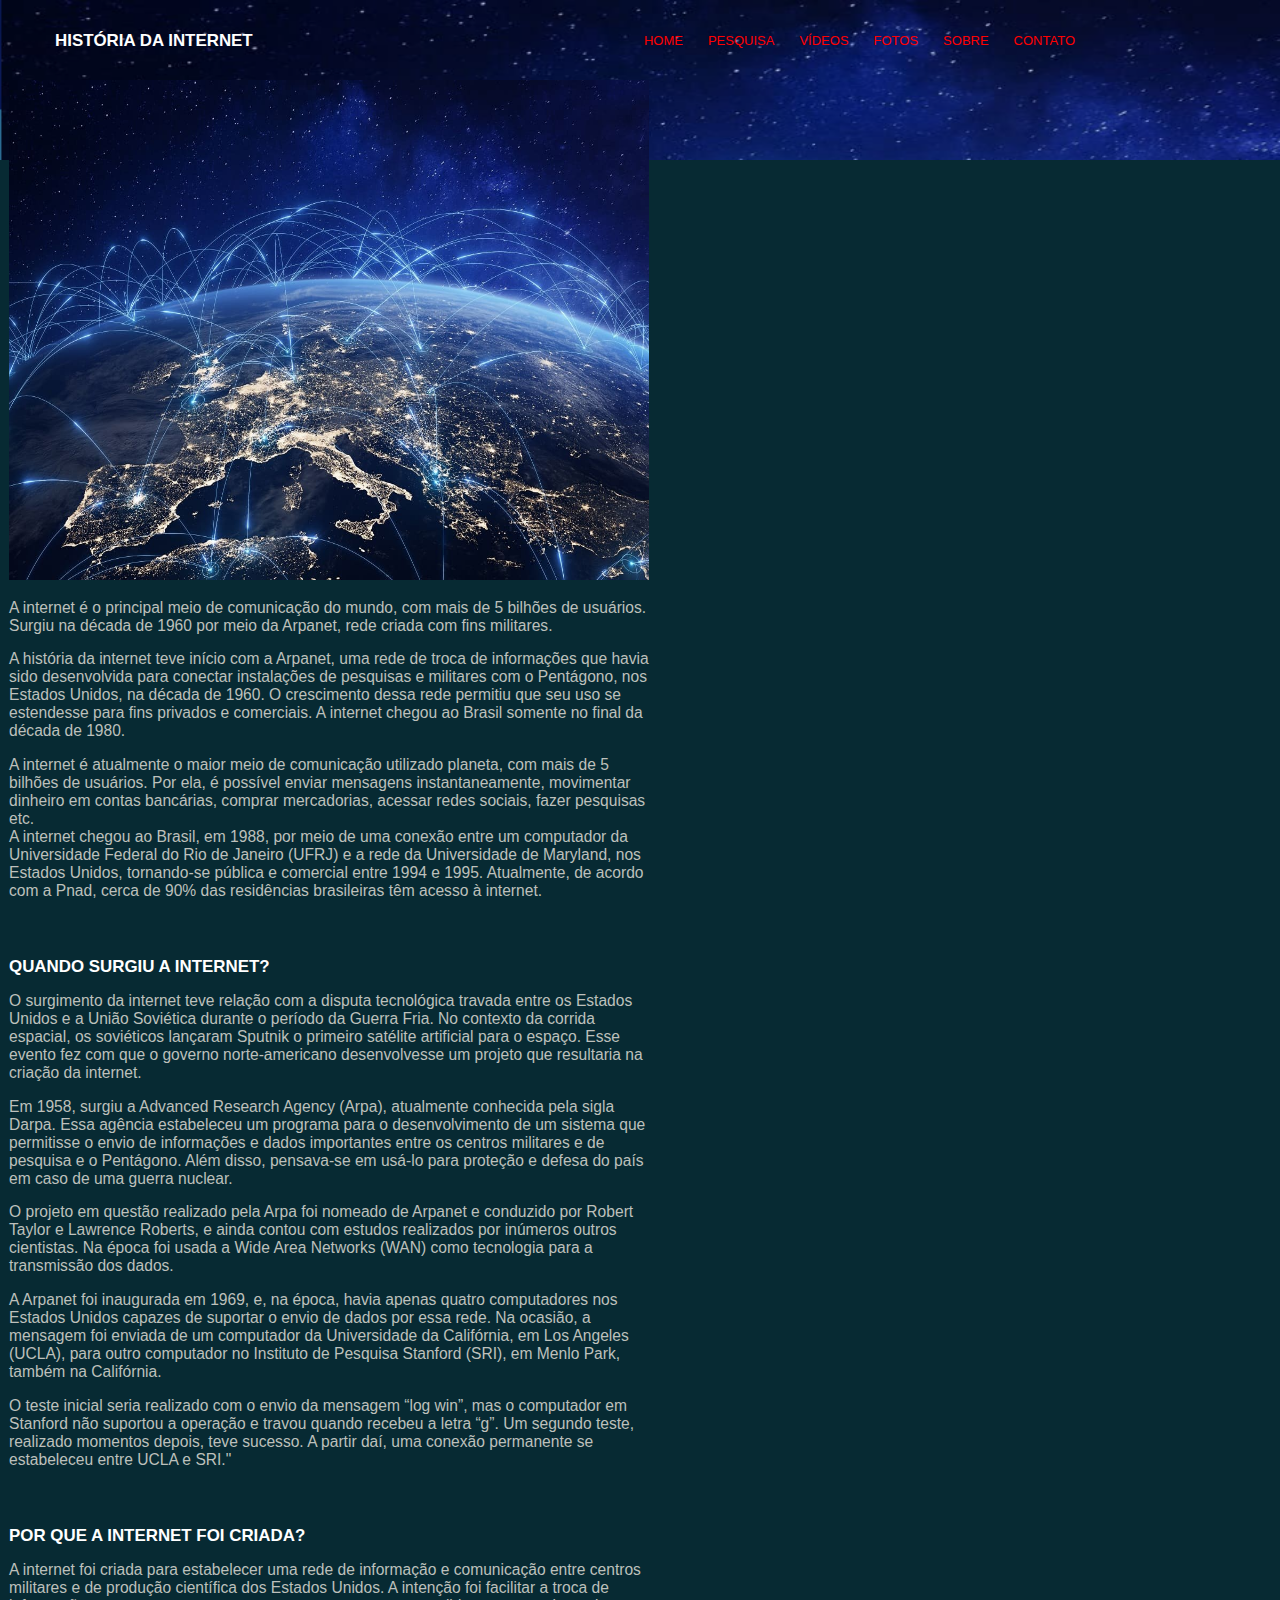
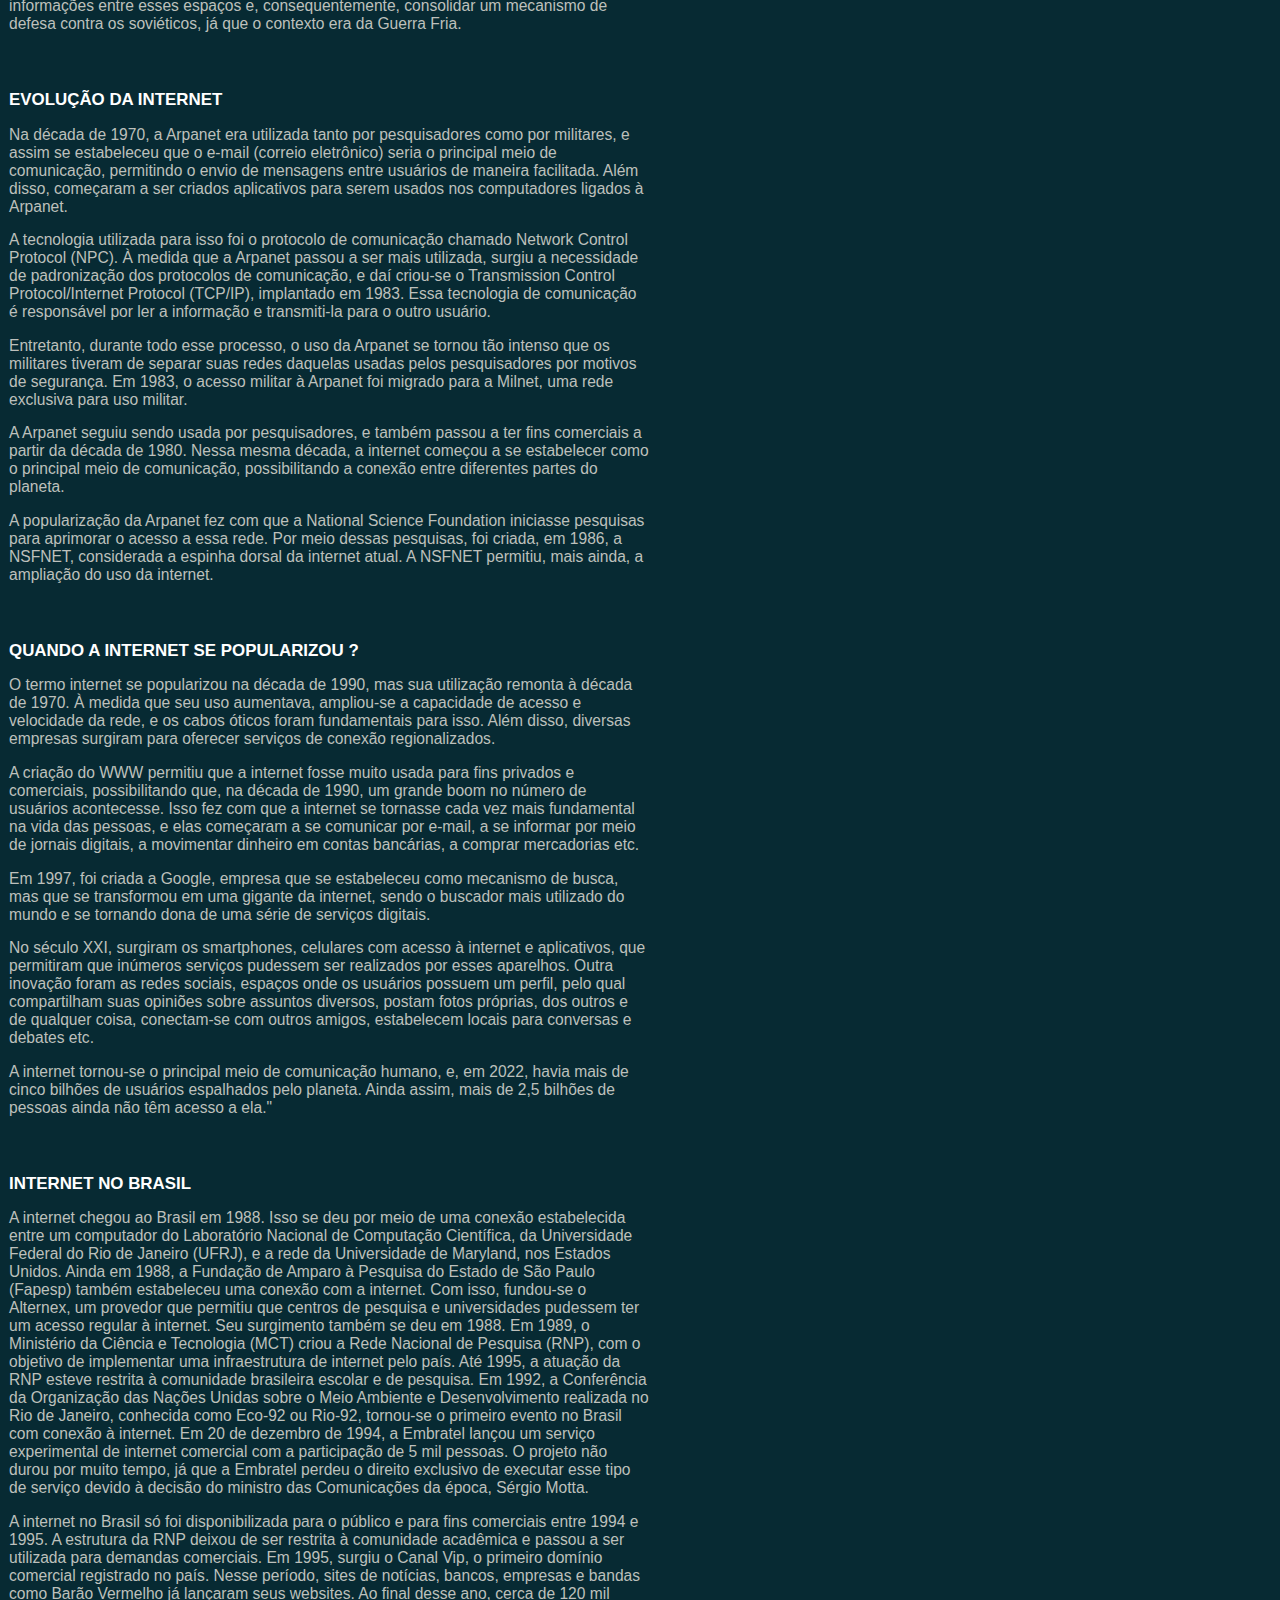
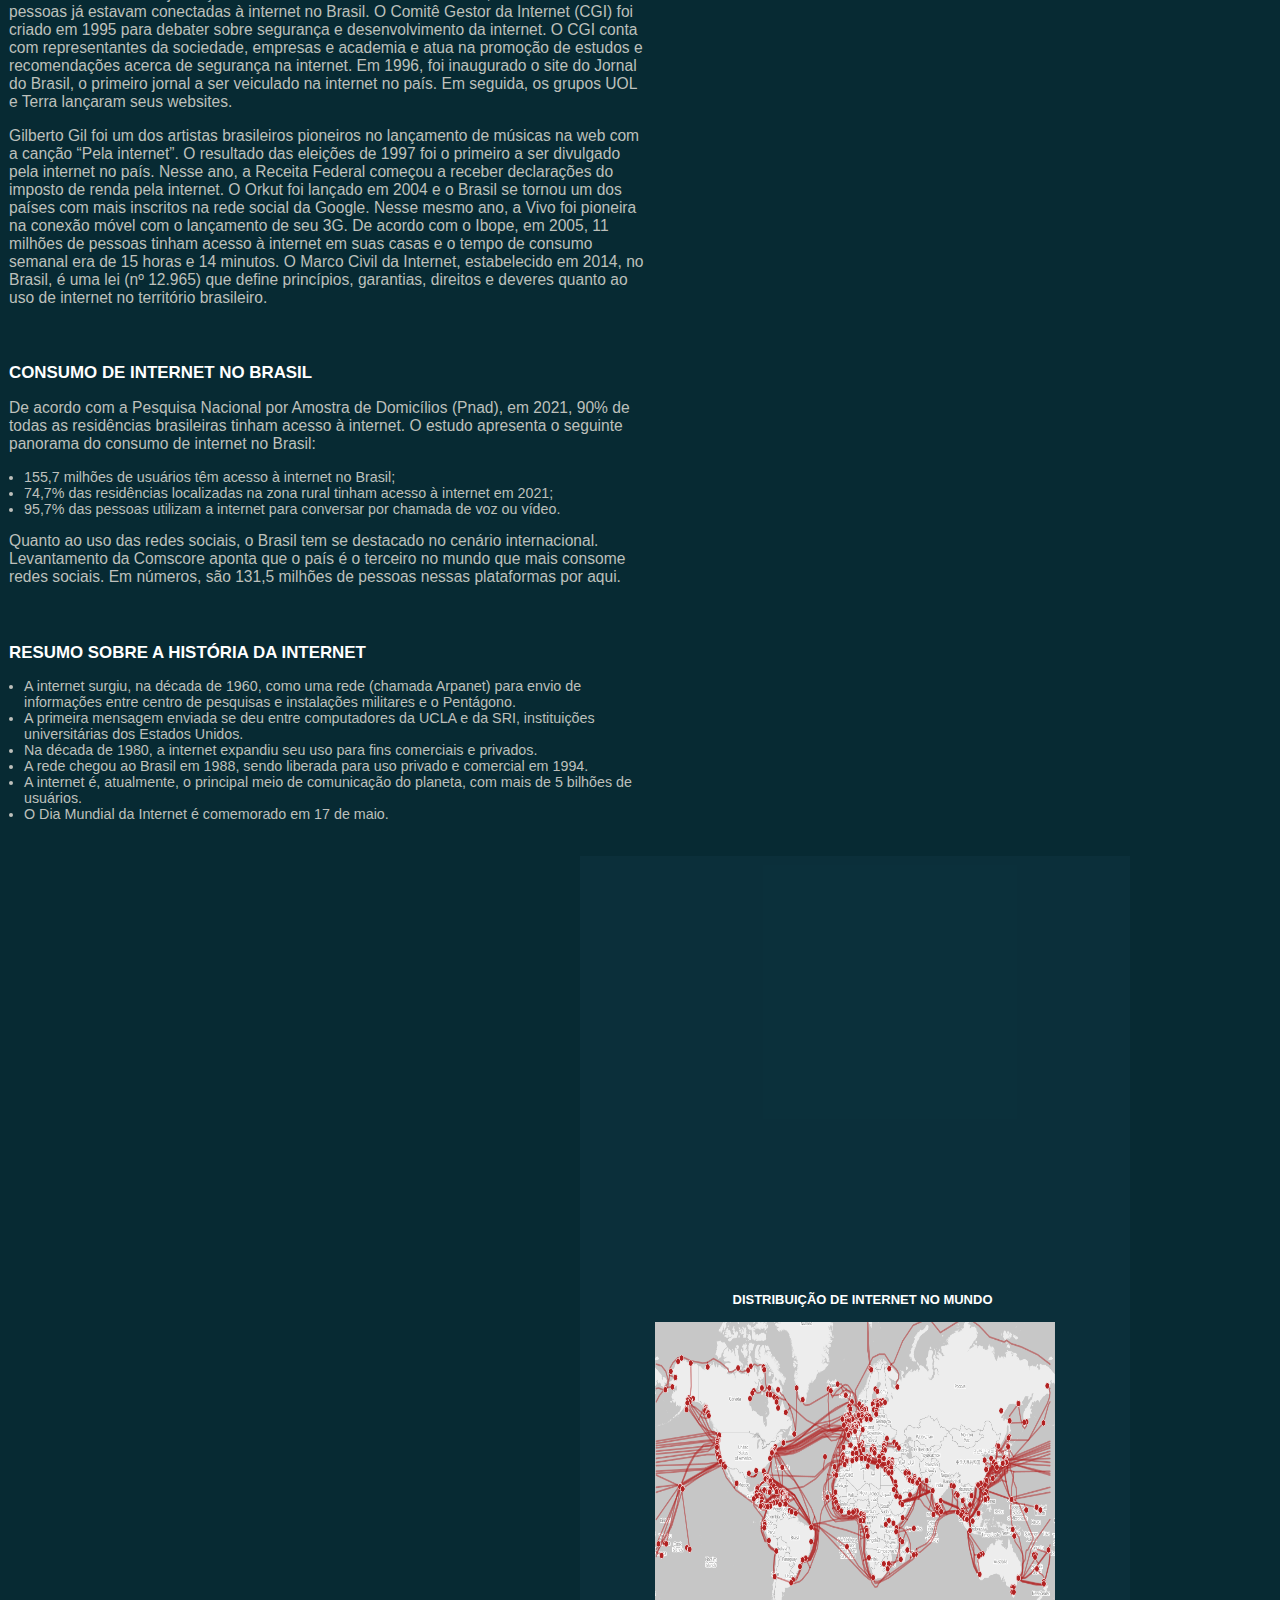
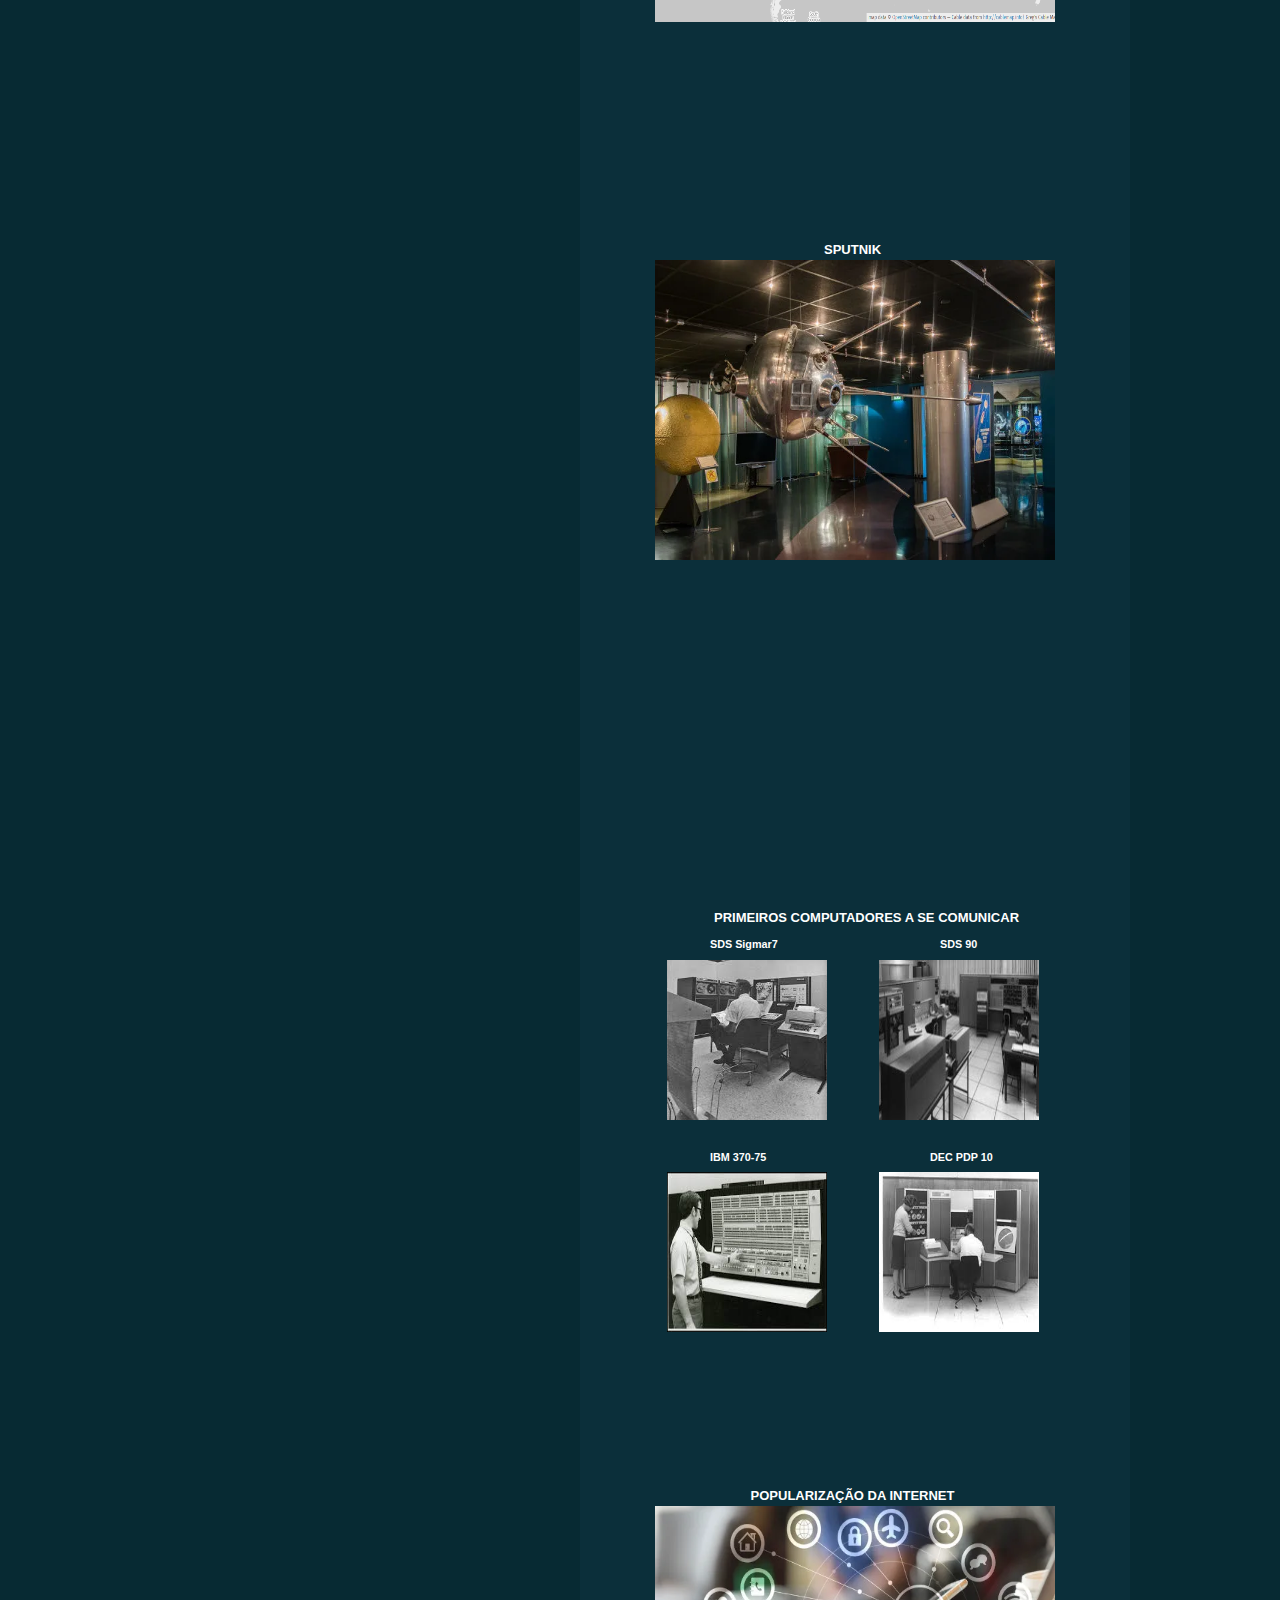
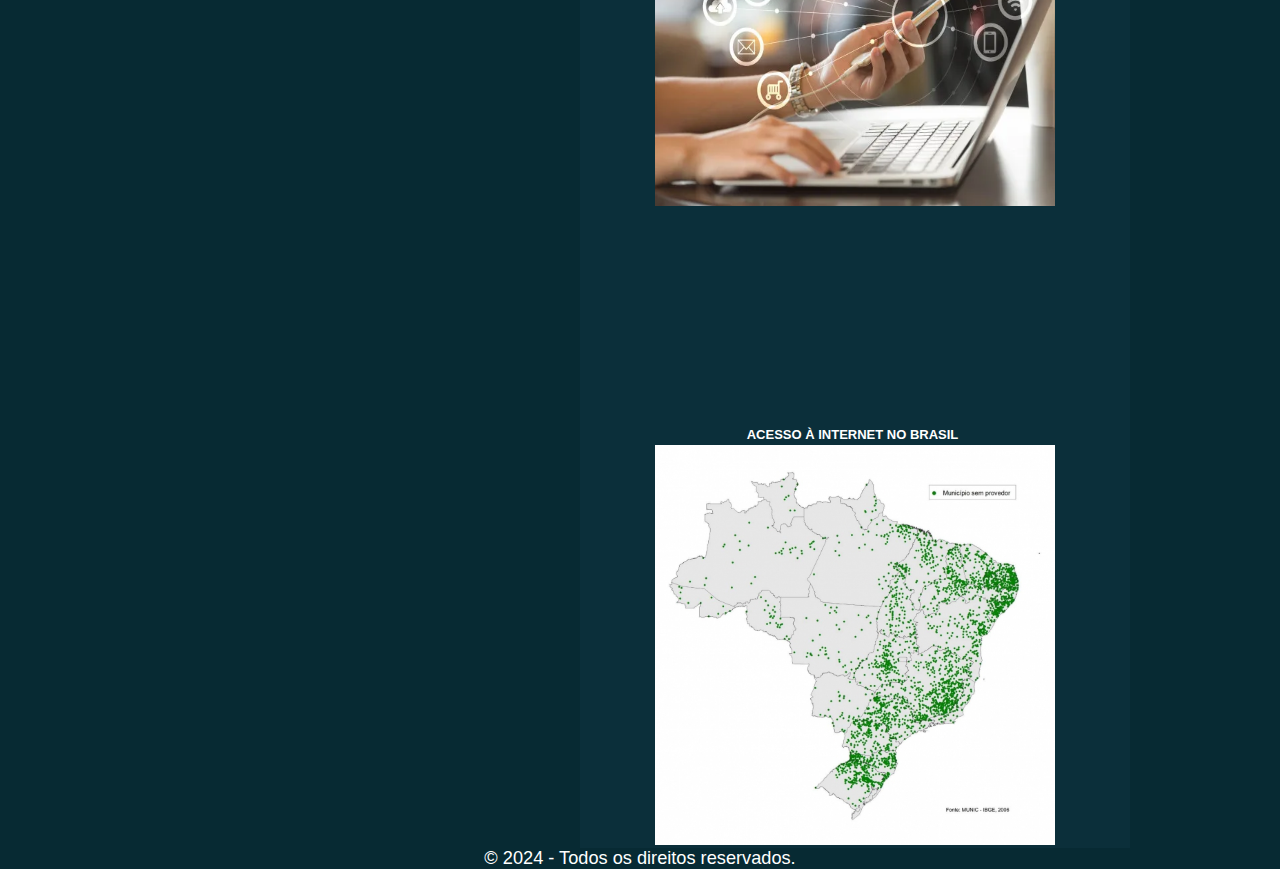
<file: index.html>
<!DOCTYPE html>
<html lang="en">
    <head>
    <meta charset="UTF-8">
    <title>História da Internet</title>

    <!-- Normalize CSS -->
    <link rel="stylesheet" href="css/normalize.css">

    <!-- Estilo Customizado -->
    <link rel="stylesheet" href="css/estilo.css">

    </head>
    <body>
        
        <div id="menuestilo"> <!-- Início Cabeçalho -->

            <div id="logo"> 
                <h1>História da Internet</h1>
            </div>
            
            <div id="navegacao"> <!-- Início Navegação -->
                <ul>
                    <li><a href="">Home</a></li>
                    <li><a href="">Pesquisa</a></li>
                    <li><a href="">Vídeos</a></li>
                    <li><a href="">Fotos</a></li>
                    <li><a href="">Sobre</a></li>
                    <li><a href="">Contato</a></li>
                </ul>
            </div> <!-- Fim Navegação -->

        </div> <!-- Fim Cabeçalho -->
    
        <div id="container"> <!-- Início Container -->      

            <div id="principal"> <!-- Início Principal-->

                <div id="conteudo">  <!-- Início Conteúdo -->
                    <section>
                        <img class="imagemRespossiva" src="imagens/imagem1.jpg" 
                        height="500px"
                        alt="placeholder">
                    </section>

                    <section>

                            <section>
                            
                               <p>
                                A internet é o principal meio de comunicação do mundo, com mais de 5 bilhões de usuários. Surgiu na década de 1960 por meio da Arpanet, rede criada com fins militares.

                                <p>
                               A história da internet teve início com a Arpanet, uma rede de troca de informações que havia sido desenvolvida para conectar instalações de pesquisas e militares com o Pentágono, nos Estados Unidos, na década de 1960. O crescimento dessa rede permitiu que seu uso se estendesse para fins privados e comerciais. A internet chegou ao Brasil somente no final da década de 1980. 
                                </p>

                                <p>
                               A internet é atualmente o maior meio de comunicação utilizado planeta, com mais de 5 bilhões de usuários. Por ela, é possível enviar mensagens instantaneamente, movimentar dinheiro em contas bancárias, comprar mercadorias, acessar redes sociais, fazer pesquisas etc. <br>

                               A internet chegou ao Brasil, em 1988, por meio de uma conexão entre um computador da Universidade Federal do Rio de Janeiro (UFRJ) e a rede da Universidade de Maryland, nos Estados Unidos, tornando-se pública e comercial entre 1994 e 1995. Atualmente, de acordo com a Pnad, cerca de 90% das residências brasileiras têm acesso à internet. 
                                </p>

                                <h3>Quando surgiu a internet?</h3>
                                <p>
                                O surgimento da internet teve relação com a disputa tecnológica travada entre os Estados Unidos e a União Soviética durante o período da Guerra Fria. No contexto da corrida espacial, os soviéticos lançaram Sputnik o primeiro satélite artificial para o espaço. Esse evento fez com que o governo norte-americano desenvolvesse um projeto que resultaria na criação da internet. 
                                </p>

                                <p>
                                Em 1958, surgiu a Advanced Research  Agency (Arpa), atualmente conhecida pela sigla Darpa. Essa agência estabeleceu um programa para o desenvolvimento de um sistema que permitisse o envio de informações e dados importantes entre os centros militares e de pesquisa e o Pentágono. Além disso, pensava-se em usá-lo para proteção e defesa do país em caso de uma guerra nuclear.
                                </p>

                                <p>
                                O projeto em questão realizado pela Arpa foi nomeado de Arpanet e conduzido por Robert Taylor e Lawrence Roberts, e ainda contou com estudos realizados por inúmeros outros cientistas. Na época foi usada a Wide Area Networks (WAN) como tecnologia para a transmissão dos dados.
                                </p>

                                <p>
                                A Arpanet foi inaugurada em 1969, e, na época, havia apenas quatro computadores nos Estados Unidos capazes de suportar o envio de dados por essa rede. Na ocasião, a mensagem foi enviada de um computador da Universidade da Califórnia, em Los Angeles (UCLA), para outro computador no Instituto de Pesquisa Stanford (SRI), em Menlo Park, também na Califórnia.
                                </p>

                                <p>
                                O teste inicial seria realizado com o envio da mensagem “log win”, mas o computador em Stanford não suportou a operação e travou quando recebeu a letra “g”. Um segundo teste, realizado momentos depois, teve sucesso. A partir daí, uma conexão permanente se estabeleceu entre UCLA e SRI."
                                </p>

                                <h3>Por que a internet foi criada?</h3>
                                <p>                                   
                                A internet foi criada para estabelecer uma rede de informação e comunicação entre centros militares e de produção científica dos Estados Unidos. A intenção foi facilitar a troca de informações entre esses espaços e, consequentemente, consolidar um mecanismo de defesa contra os soviéticos, já que o contexto era da Guerra Fria.
                                </p>

                                <h3>Evolução da internet</h3>
                                <p>
                                Na década de 1970, a Arpanet era utilizada tanto por pesquisadores como por militares, e assim se estabeleceu que o e-mail (correio eletrônico) seria o principal meio de comunicação, permitindo o envio de mensagens entre usuários de maneira facilitada. Além disso, começaram a ser criados aplicativos para serem usados nos computadores ligados à Arpanet.
                                </p>

                                <p>
                                A tecnologia utilizada para isso foi o protocolo de comunicação chamado Network Control Protocol (NPC). À medida que a Arpanet passou a ser mais utilizada, surgiu a necessidade de padronização dos protocolos de comunicação, e daí criou-se o Transmission Control Protocol/Internet Protocol (TCP/IP), implantado em 1983. Essa tecnologia de comunicação é responsável por ler a informação e transmiti-la para o outro usuário.
                                </p>

                                <p>
                                Entretanto, durante todo esse processo, o uso da Arpanet se tornou tão intenso que os militares tiveram de separar suas redes daquelas usadas pelos pesquisadores por motivos de segurança. Em 1983, o acesso militar à Arpanet foi migrado para a Milnet, uma rede exclusiva para uso militar.
                                </p>

                                <p>
                                A Arpanet seguiu sendo usada por pesquisadores, e também passou a ter fins comerciais a partir da década de 1980. Nessa mesma década, a internet começou a se estabelecer como o principal meio de comunicação, possibilitando a conexão entre diferentes partes do planeta.
                                </p>

                                <p>
                                A popularização da Arpanet fez com que a National Science Foundation iniciasse pesquisas para aprimorar o acesso a essa rede. Por meio dessas pesquisas, foi criada, em 1986, a NSFNET, considerada a espinha dorsal da internet atual. A NSFNET permitiu, mais ainda, a ampliação do uso da internet.
                                </p>

                                <h3>Quando a internet se popularizou ?</h3>
                                <p>
                                O termo internet se popularizou na década de 1990, mas sua utilização remonta à década de 1970. À medida que seu uso aumentava, ampliou-se a capacidade de acesso e velocidade da rede, e os cabos óticos foram fundamentais para isso. Além disso, diversas empresas surgiram para oferecer serviços de conexão regionalizados.
                                </p>

                                <p>
                                A criação do WWW permitiu que a internet fosse muito usada para fins privados e comerciais, possibilitando que, na década de 1990, um grande boom no número de usuários acontecesse. Isso fez com que a internet se tornasse cada vez mais fundamental na vida das pessoas, e elas começaram a se comunicar por e-mail, a se informar por meio de jornais digitais, a movimentar dinheiro em contas bancárias, a comprar mercadorias etc.
                                </p>

                                <p>
                                Em 1997, foi criada a Google, empresa que se estabeleceu como mecanismo de busca, mas que se transformou em uma gigante da internet, sendo o buscador mais utilizado do mundo e se tornando dona de uma série de serviços digitais.
                                </p>

                                <p>
                                No século XXI, surgiram os smartphones, celulares com acesso à internet e aplicativos, que permitiram que inúmeros serviços pudessem ser realizados por esses aparelhos. Outra inovação foram as redes sociais, espaços onde os usuários possuem um perfil, pelo qual compartilham suas opiniões sobre assuntos diversos, postam fotos próprias, dos outros e de qualquer coisa, conectam-se com outros amigos, estabelecem locais para conversas e debates etc.
                                </p>

                                <p>
                                A internet tornou-se o principal meio de comunicação humano, e, em 2022, havia mais de cinco bilhões de usuários espalhados pelo planeta. Ainda assim, mais de 2,5 bilhões de pessoas ainda não têm acesso a ela."
                                </p>

                                <h3>Internet no Brasil</h3>
                               <p>
                                A internet chegou ao Brasil em 1988. Isso se deu por meio de uma conexão estabelecida entre um computador do Laboratório Nacional de Computação Científica, da Universidade Federal do Rio de Janeiro (UFRJ), e a rede da Universidade de Maryland, nos Estados Unidos.
                               
                                Ainda em 1988, a Fundação de Amparo à Pesquisa do Estado de São Paulo (Fapesp) também estabeleceu uma conexão com a internet. Com isso, fundou-se o Alternex, um provedor que permitiu que centros de pesquisa e universidades pudessem ter um acesso regular à internet. Seu surgimento também se deu em 1988.
                                
                                Em 1989, o Ministério da Ciência e Tecnologia (MCT) criou a Rede Nacional de Pesquisa (RNP), com o objetivo de implementar uma infraestrutura de internet pelo país. Até 1995, a atuação da RNP esteve restrita à comunidade brasileira escolar e de pesquisa.
                             
                                Em 1992, a Conferência da Organização das Nações Unidas sobre o Meio Ambiente e Desenvolvimento realizada no Rio de Janeiro, conhecida como Eco-92 ou Rio-92, tornou-se o primeiro evento no Brasil com conexão à internet.
                                
                                Em 20 de dezembro de 1994, a Embratel lançou um serviço experimental de internet comercial com a participação de 5 mil pessoas. O projeto não durou por muito tempo, já que a Embratel perdeu o direito exclusivo de executar esse tipo de serviço devido à decisão do ministro das Comunicações da época, Sérgio Motta.
                               </p>

                               <p>
                                A internet no Brasil só foi disponibilizada para o público e para fins comerciais entre 1994 e 1995. A estrutura da RNP deixou de ser restrita à comunidade acadêmica e passou a ser utilizada para demandas comerciais.
                               
                                Em 1995, surgiu o Canal Vip, o primeiro domínio comercial registrado no país. Nesse período, sites de notícias, bancos, empresas e bandas como Barão Vermelho já lançaram seus websites. Ao final desse ano, cerca de 120 mil pessoas já estavam conectadas à internet no Brasil.
                               
                                O Comitê Gestor da Internet (CGI) foi criado em 1995 para debater sobre segurança e desenvolvimento da internet. O CGI conta com representantes da sociedade, empresas e academia e atua na promoção de estudos e recomendações acerca de segurança na internet.
                               
                                Em 1996, foi inaugurado o site do Jornal do Brasil, o primeiro jornal a ser veiculado na internet no país. Em seguida, os grupos UOL e Terra lançaram seus websites.
                               </p>

                               <p>
                                Gilberto Gil foi um dos artistas brasileiros pioneiros no lançamento de músicas na web com a canção “Pela internet”.
                               
                                O resultado das eleições de 1997 foi o primeiro a ser divulgado pela internet no país. Nesse ano, a Receita Federal começou a receber declarações do imposto de renda pela internet.
                                
                                O Orkut foi lançado em 2004 e o Brasil se tornou um dos países com mais inscritos na rede social da Google. Nesse mesmo ano, a Vivo foi pioneira na conexão móvel com o lançamento de seu 3G.
                               
                                De acordo com o Ibope, em 2005, 11 milhões de pessoas tinham acesso à internet em suas casas e o tempo de consumo semanal era de 15 horas e 14 minutos.
                                
                                O Marco Civil da Internet, estabelecido em 2014, no Brasil, é uma lei (nº 12.965) que define princípios, garantias, direitos e deveres quanto ao uso de internet no território brasileiro.
                                </p>

                                <h3>Consumo de internet no Brasil</h3>
                                <p>
                                De acordo com a Pesquisa Nacional por Amostra de Domicílios (Pnad), em 2021, 90% de todas as residências brasileiras tinham acesso à internet.

                                O estudo apresenta o seguinte panorama do consumo de internet no Brasil:
                                </p> 

                                <ul id="lista"> 
                                    <li>
                                155,7 milhões de usuários têm acesso à internet no Brasil;
                                    </li>
                                    <li>
                                74,7% das residências localizadas na zona rural tinham acesso à internet em 2021;
                                    </li>
                                    <li>
                                95,7% das pessoas utilizam a internet para conversar por chamada de voz ou vídeo.
                                    </li>
                                </ul>
                                <p>

                                Quanto ao uso das redes sociais, o Brasil tem se destacado no cenário internacional. Levantamento da Comscore aponta que o país é o terceiro no mundo que mais consome redes sociais. Em números, são 131,5 milhões de pessoas nessas plataformas por aqui.
                                </p> 
                                
                                <h3 id="resumo">Resumo sobre a história da internet</h3>
                                <ul id="lista">
                                    <li>
                                 A internet surgiu, na década de 1960, como uma rede (chamada Arpanet) para envio de informações entre centro de pesquisas e instalações militares e o Pentágono.
                                     </li>
                                     <li>
                                 A primeira mensagem enviada se deu entre computadores da UCLA e da SRI, instituições universitárias dos Estados Unidos.
                                     </li>
                                     <li>
                                 Na década de 1980, a internet expandiu seu uso para fins comerciais e privados.
                                     </li>
                                     <li>
                                 A rede chegou ao Brasil em 1988, sendo liberada para uso privado e comercial em 1994.
                                     </li>
                                     <li>
                                 A internet é, atualmente, o principal meio de comunicação do planeta, com mais de 5 bilhões de usuários.
                                     </li>
                                     <li>
                                 O Dia Mundial da Internet é comemorado em 17 de maio.
                                     </li>
                                 </ul>

                            </section>
                    </section>

                </div> <!-- Fim Conteúdo -->

                <div id="lateral">  <!-- Início Lateral -->

                        <div id="video">
                            <iframe width="550" height="315" src="https://www.youtube.com/embed/pKxWPo73pX0?si=rvq6NSxwAvcTq1Ff" title="YouTube video player" frameborder="0" allow="accelerometer; autoplay; clipboard-write; encrypted-media; gyroscope; picture-in-picture; web-share" referrerpolicy="strict-origin-when-cross-origin" allowfullscreen></iframe>
                        </div>
                    
                        <div id="mapa">
                            <h4 id="texto-mapa">Distribuição de Internet no Mundo</h4>
                            <img  src="imagens/imagem2.jpg" width="400px" height="300px" alt="placeholder">
                        </div>

                        <div id="sputnik">
                            <h4 id="texto-sputnik">Sputnik</h4>
                            <img src="imagens/sputnik.webp" width="400px" height="300">
                        </div>

                    <section id="galeria"> 
                        <h4>Primeiros Computadores a se Comunicar</h4>

                        <div>
                        <h5 id="texto-img">SDS Sigmar7</h5>
                        <a href="">
                             <img src="imagens/computador1.jpg" height="160" width="160" alt="">
                        </a>
                        </div>
                        
                        <div> 
                            <h5 id="texto-img2">SDS 90</h5>
                        <a href="">
                            <img src="imagens/computador2.jpg" height="160" width="160" alt="">
                        </a>
                       </div>

                       <div>
                        <h5 id="texto-img3">IBM 370-75</h5>
                        <a href="">
                            <img src="imagens/computador3.jpg" height="160" width="160" alt="">
                        </a>
                       </div>

                       <div>
                        <h5 id="texto-img4">DEC PDP 10</h5>
                        <a href="">
                            <img src="imagens/computador4.jpg" height="160" width="160" alt="">
                        </a>
                        </div>

                    </section>
                                 
                    <div id="popular">
                        <h4 id="popular-texto">Popularização da Internet</h4>
                        <img src="imagens/popular.webp" width="400" height="300" alt="">
                    </div>

                    <div id="internet-brasil">
                        <h4 id="texto-brasil">Acesso à Internet no Brasil</h4>
                        <img src="imagens/internet-brasil.jpg" width="400" alt="">
                    </div>

                </div> <!-- Fim Lateral -->

                <div id="rodape">
                     &copy; 2024 - Todos os direitos reservados.
                </div>            

            </div> <!-- Fim Principal -->

        </div> <!-- Fim Container -->

    </body>
</html>
</file>
<file: css/estilo.css>
/* Estrutura do Site */

body {
    background: rgb(7, 42, 51); 
    font: 13px "Lucida Grande", "Lucida Sans Unicode", Arial, sans-serif;
}

#menuestilo {
    height: 160px;
    background: url(../imagens/fundo2.png);
    background-repeat: no-repeat;
    background-size: cover;
    width: 100%;
} 

#container {
    margin: 0 auto;
    width: 100vw;
}



/* Logo */

#logo h1 {
    float: left;
    margin-left: 55px;
    padding-top: 20px;
    animation-name: animacao;
    animation-duration: 15s;
    animation-iteration-count: infinite;
}

@keyframes animacao {
    0% { 
        color: #ffe600;
    }

    25% {
        color: #00ffea;
    }

    50% {
        color: #9110fa;
    }

    75% {
        color: greenyellow;
    }

    100% { 
        color: rgb(255, 0, 0);
    }
}



/* Barra de Navegação */

#navegacao ul {
    margin-right: 180px;
    float: right;
    padding-top: 20px;
    list-style: none;
    color: red;
}

#navegacao ul li  {
    float: left;
}

a {
    display: block;
    margin-right: 25px;
    margin-bottom: 3px;
    text-transform: uppercase;
    color: red;
    text-decoration: none;
}

a:hover {
    color: #00ffea;
}


/* Principal */

.imagemRespossiva{
    width: 50vw;
}

#conteudo {
    width: 50vw;
    float: left;
    margin-top: -80px;
    color: rgb(189, 192, 188);
    margin-bottom: 100px;
    margin-left: 1vh;
}

#lateral {
    width: 550px;
    float: right;
    background: #26566d21;
    margin-top: -80px;
    margin-right: 150px;
}

#mapa {
    padding-top: 100px;
    margin-left: 75px;
    padding-bottom: 200px;
}

#texto-mapa {
    margin-left: -60px;
    padding-bottom: 15px;
 }

#sputnik {
    margin-left: 75px;
}

#texto-sputnik {
    margin-left: -80px;
} 

#galeria {
    padding: 0 27px 0 50px;
    padding-top: 330px;
    padding-bottom: 110px;
}

#galeria a {
    float: left;
    padding: 17px 15px 17px 15px;
    margin: 10px 0 0 20px;
}

#popular {
    margin-left: 75px;
    margin-top: 450px;
}

#popular-texto {
    margin-left: -80px;
}

#internet-brasil {
    padding-top: 200px;
    margin-left: 75px;
}

#texto-brasil {
    margin-left: -80px;
}

#texto-img {
    margin-left: 80px;
    position: absolute;
    margin-top: 10px; 
    color: #fff;
}

#texto-img2 {
    margin-left: 310px;
    position: absolute;
    margin-top: 10px; 
    color: #fff;
}

#texto-img3 {
    margin-left: 80px;
    position: absolute;
    margin-top: 223px;
    color: #fff;
}

#texto-img4 {
    margin-left: 300px;
    position: absolute;
    margin-top: 223px;
    color: #fff;
}

section#galeria img {
    margin-left: 2px;
    margin-top: 5px;
}

h1 {
    color: #fff;
    font-size: 1.3em;
    margin-bottom: 15px;
    text-transform: uppercase;
}

h3 {
    color: #fff;
    font-size: 1.3em;
    margin-bottom: 15px;
    text-transform: uppercase;
    padding-top: 40px;
}

h4 {
    color: #fff;
    text-transform: uppercase;
    text-align: center;
    padding-bottom: 3px;
    margin-bottom: 0px;
}

p {
    font-size: 1.2em;
}

#lista {
    margin-left: -25px;
    font-size: 1.1em;
}



/* Rodapé */

#rodape {
    clear: both;
    color: #fff;
    text-align: center;
    font-size: 1.4em;

}

    


@media (max-width: 1200px) {

    #lateral {
  
      display: none;
  
    }

    #conteudo{
        width: 97vw;
    }

    .imagemRespossiva{
        width: 97vw;
    }

  
  }
</file>
